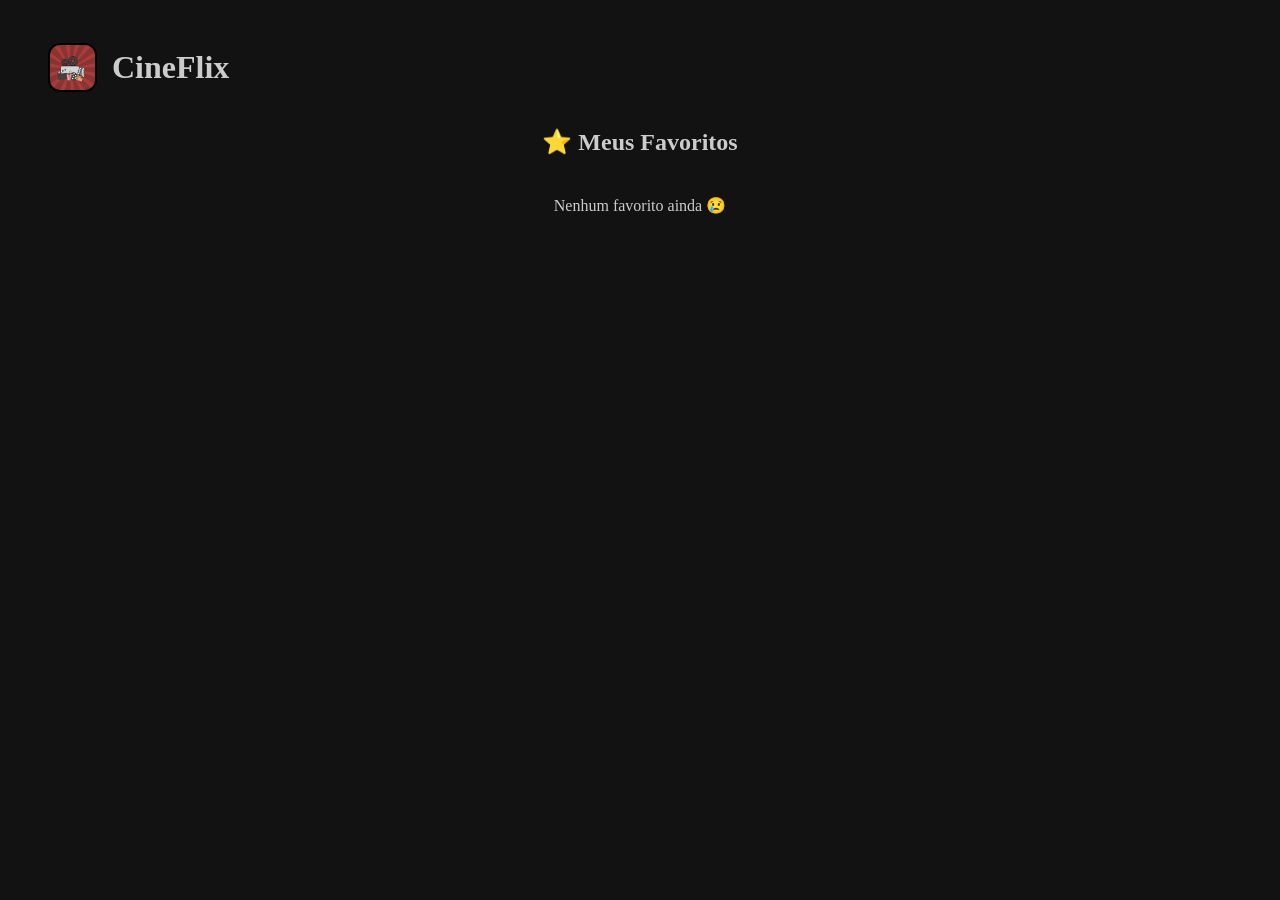
<file: favoritos.html>
<!DOCTYPE html>
<html lang="pt-BR">
<head>
    <meta charset="UTF-8">
    <meta name="viewport" content="width=device-width, initial-scale=1.0">
    <title>Favoritos - CineFlix</title>

    <!-- CSS (usa o mesmo do seu projeto) -->
    <link rel="stylesheet" href="css/estilo.css">
</head>

<body>

    <!-- TOPO -->
    <div class="container">
        <img src="images/cinema.jpg" alt="CineFlix" width="30" height="30">
        <a href="index.html">
        <h1>CineFlix</h1>
        </a>
    </div>

    <!-- TÍTULO -->
    <h2 style="text-align: center;">⭐ Meus Favoritos</h2>

    <!-- ONDE OS FILMES VÃO APARECER -->
    <section id="favoritos">
           <div class="card">
                
            </div>
         
    </section>
    
    <!-- JS -->
    <script src="js/favoritos.js"></script>

</body>
</html>
</file>
<file: css/estilo.css>
body {
    background-color: #121212;
    color: #000000;
    font-family: "Roboto", "Times New Roman", Times, serif;
    padding: 20px 40px;
}


/* BOTÃO FAVORITOS */
.btn-favoritos {
    margin-left: auto;
    margin-right: 20px;
    background: gold;
    color: #000;
    padding: 8px 14px;
    border-radius: 12px;
    text-decoration: none;
    font-weight: bold;
    transition: 0.2s;
}

.btn-favoritos:hover {
    background: orange;
    transform: scale(1.05);
}

/* BOTÃO SURPRESA */
.btn-surpresa {
    padding: 8px 14px;
    border-radius: 10px;
    border: none;
    background: #fff;
    cursor: pointer;
    font-weight: bold;
    transition: 0.2s;
    white-space: nowrap;
}

.btn-surpresa:hover {
    background: lightgreen;
    transform: scale(1.05);
}

/* ÁREA DA BUSCA (CORREÇÃO PRINCIPAL) */
.formulario {
    display: flex;
    align-items: center;
    gap: 10px;
    margin: 10px;
}

#formId {
    display: flex;
    flex: 1;
    gap: 10px;
}

#formId input {
    flex: 1;
    min-width: 0;
    font-weight: bold;
    border: 2px solid #b9b8b8;
    padding: 6px;
}

#formId button {
    border: 2px solid #ccc;
    border-radius: 10px;
    padding: 4px 8px;
}

/* CARDS */
.card {
    text-align: center;
    border: 1px solid #ccc;
    border-radius: 12px;
    padding: 10px;
    width: 220px;
    margin: 10px;
    margin-top: 40px;
    background-color: #ccc;
    transition: 0.2s;
}

.card:hover {
    transform: scale(1.03);
}

.card img {
    width: 100%;
    border: 1px solid;
    border-radius: 10px;
}

/* TOPO */
.container {
    display: flex;
    align-items: center;
    gap: 15px;
    margin-bottom: 20px;
}

.container img {
    border: 2px solid #000;
    border-radius: 12px;
    height: 45px;
    width: auto;

}



.container a {
    text-decoration: none;
    color: inherit;
}

/* RESULTADOS E FAVORITOS */
#resultados,
#favoritos {
    display: flex;
    gap: 20px;
    flex-wrap: wrap;
}

.mensagem-vazia {
    width: 100%;
    text-align: center;
    margin-top: 20px;
    color: #ccc;

}
/* Titulo e Titulo Favoritos */
h1, h2{
    color: #ccc;
}
/* Nome dos filmes */
h3{
    color: #000;
}
</file>
